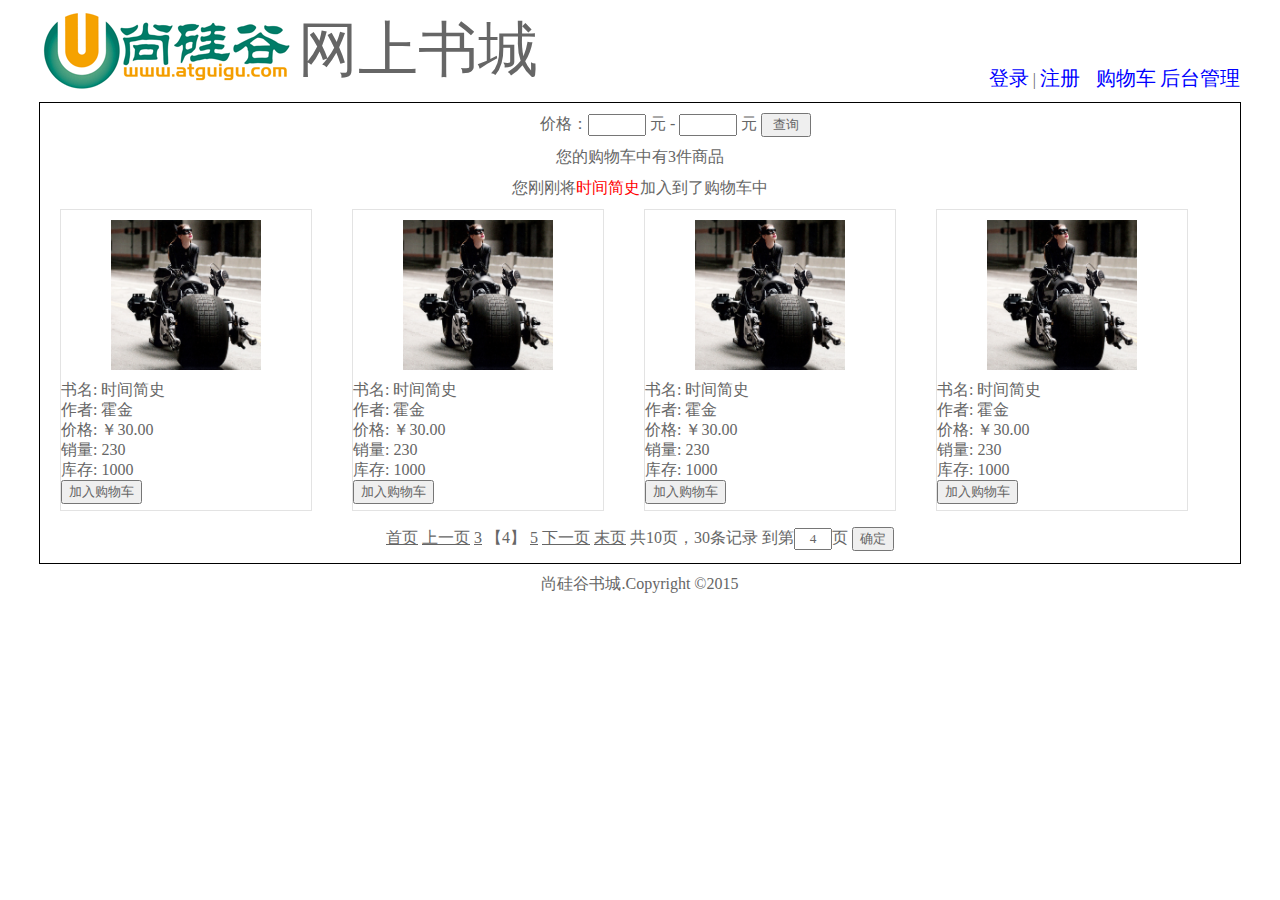
<file: book/src/main/webapp/index.html>
<!DOCTYPE html>
<html>
<head>
<meta charset="UTF-8">
<title>书城首页</title>
<link type="text/css" rel="stylesheet" href="static/css/style.css" >
</head>
<body>
	
	<div id="header">
			<img class="logo_img" alt="" src="static/img/logo.gif" >
			<span class="wel_word">网上书城</span>
			<div>
				<a href="pages/user/login.html">登录</a> | 
				<a href="pages/user/regist.html">注册</a> &nbsp;&nbsp;
				<a href="pages/cart/cart.html">购物车</a>
				<a href="pages/manager/manager.html">后台管理</a>
			</div>
	</div>
	<div id="main">
		<div id="book">
			<div class="book_cond">
				<form action="" method="get">
					价格：<input id="min" type="text" name="min" value=""> 元 - 
						<input id="max" type="text" name="max" value=""> 元 
						<input type="submit" value="查询" />
				</form>
			</div>
			<div style="text-align: center">
				<span>您的购物车中有3件商品</span>
				<div>
					您刚刚将<span style="color: red">时间简史</span>加入到了购物车中
				</div>
			</div>
			<div class="b_list">
				<div class="img_div">
					<img class="book_img" alt="" src="static/img/default.jpg" />
				</div>
				<div class="book_info">
					<div class="book_name">
						<span class="sp1">书名:</span>
						<span class="sp2">时间简史</span>
					</div>
					<div class="book_author">
						<span class="sp1">作者:</span>
						<span class="sp2">霍金</span>
					</div>
					<div class="book_price">
						<span class="sp1">价格:</span>
						<span class="sp2">￥30.00</span>
					</div>
					<div class="book_sales">
						<span class="sp1">销量:</span>
						<span class="sp2">230</span>
					</div>
					<div class="book_amount">
						<span class="sp1">库存:</span>
						<span class="sp2">1000</span>
					</div>
					<div class="book_add">
						<button>加入购物车</button>
					</div>
				</div>
			</div>
			
			<div class="b_list">
				<div class="img_div">
					<img class="book_img" alt="" src="static/img/default.jpg" />
				</div>
				<div class="book_info">
					<div class="book_name">
						<span class="sp1">书名:</span>
						<span class="sp2">时间简史</span>
					</div>
					<div class="book_author">
						<span class="sp1">作者:</span>
						<span class="sp2">霍金</span>
					</div>
					<div class="book_price">
						<span class="sp1">价格:</span>
						<span class="sp2">￥30.00</span>
					</div>
					<div class="book_sales">
						<span class="sp1">销量:</span>
						<span class="sp2">230</span>
					</div>
					<div class="book_amount">
						<span class="sp1">库存:</span>
						<span class="sp2">1000</span>
					</div>
					<div class="book_add">
						<button>加入购物车</button>
					</div>
				</div>
			</div>
			
			<div class="b_list">
				<div class="img_div">
					<img class="book_img" alt="" src="static/img/default.jpg" />
				</div>
				<div class="book_info">
					<div class="book_name">
						<span class="sp1">书名:</span>
						<span class="sp2">时间简史</span>
					</div>
					<div class="book_author">
						<span class="sp1">作者:</span>
						<span class="sp2">霍金</span>
					</div>
					<div class="book_price">
						<span class="sp1">价格:</span>
						<span class="sp2">￥30.00</span>
					</div>
					<div class="book_sales">
						<span class="sp1">销量:</span>
						<span class="sp2">230</span>
					</div>
					<div class="book_amount">
						<span class="sp1">库存:</span>
						<span class="sp2">1000</span>
					</div>
					<div class="book_add">
						<button>加入购物车</button>
					</div>
				</div>
			</div>
			
			<div class="b_list">
				<div class="img_div">
					<img class="book_img" alt="" src="static/img/default.jpg" />
				</div>
				<div class="book_info">
					<div class="book_name">
						<span class="sp1">书名:</span>
						<span class="sp2">时间简史</span>
					</div>
					<div class="book_author">
						<span class="sp1">作者:</span>
						<span class="sp2">霍金</span>
					</div>
					<div class="book_price">
						<span class="sp1">价格:</span>
						<span class="sp2">￥30.00</span>
					</div>
					<div class="book_sales">
						<span class="sp1">销量:</span>
						<span class="sp2">230</span>
					</div>
					<div class="book_amount">
						<span class="sp1">库存:</span>
						<span class="sp2">1000</span>
					</div>
					<div class="book_add">
						<button>加入购物车</button>
					</div>
				</div>
			</div>
		</div>
		
		<div id="page_nav">
		<a href="#">首页</a>
		<a href="#">上一页</a>
		<a href="#">3</a>
		【4】
		<a href="#">5</a>
		<a href="#">下一页</a>
		<a href="#">末页</a>
		共10页，30条记录 到第<input value="4" name="pn" id="pn_input"/>页
		<input type="button" value="确定">
		</div>
	
	</div>
	
	<div id="bottom">
		<span>
			尚硅谷书城.Copyright &copy;2015
		</span>
	</div>
</body>
</html>
</file>
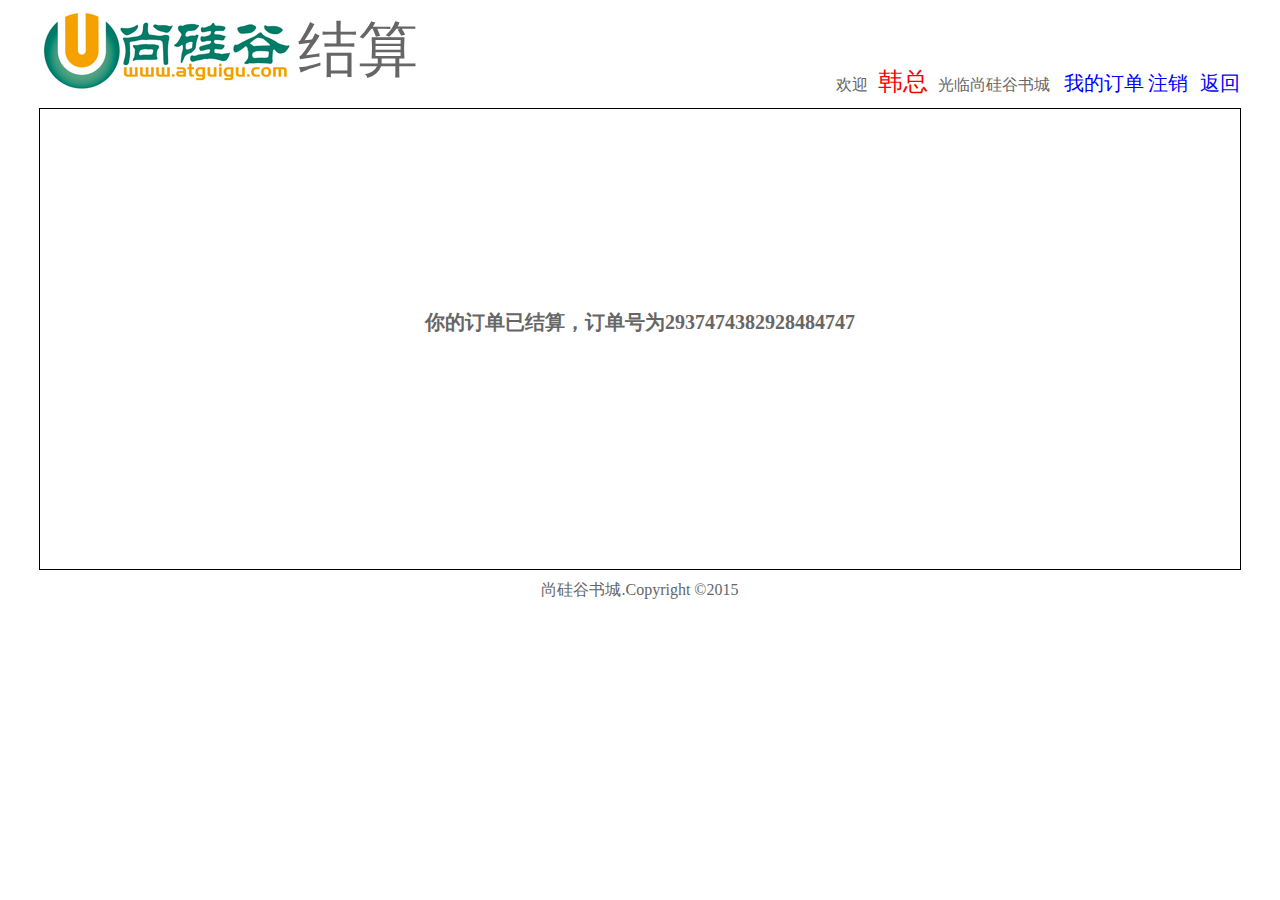
<file: book/pages/cart/checkout.html>
<!DOCTYPE html>
<html>
<head>
<meta charset="UTF-8">
<title>结算页面</title>
<link type="text/css" rel="stylesheet" href="../../static/css/style.css" >
<style type="text/css">
	h1 {
		text-align: center;
		margin-top: 200px;
	}
</style>
</head>
<body>
	
	<div id="header">
			<img class="logo_img" alt="" src="../../static/img/logo.gif" >
			<span class="wel_word">结算</span>
			<div>
				<span>欢迎<span class="um_span">韩总</span>光临尚硅谷书城</span>
				<a href="../order/order.html">我的订单</a>
				<a href="../../index.html">注销</a>&nbsp;&nbsp;
				<a href="../../index.html">返回</a>
			</div>
	</div>
	
	<div id="main">
		
		<h1>你的订单已结算，订单号为2937474382928484747</h1>
		
	
	</div>
	
	<div id="bottom">
		<span>
			尚硅谷书城.Copyright &copy;2015
		</span>
	</div>
</body>
</html>
</file>
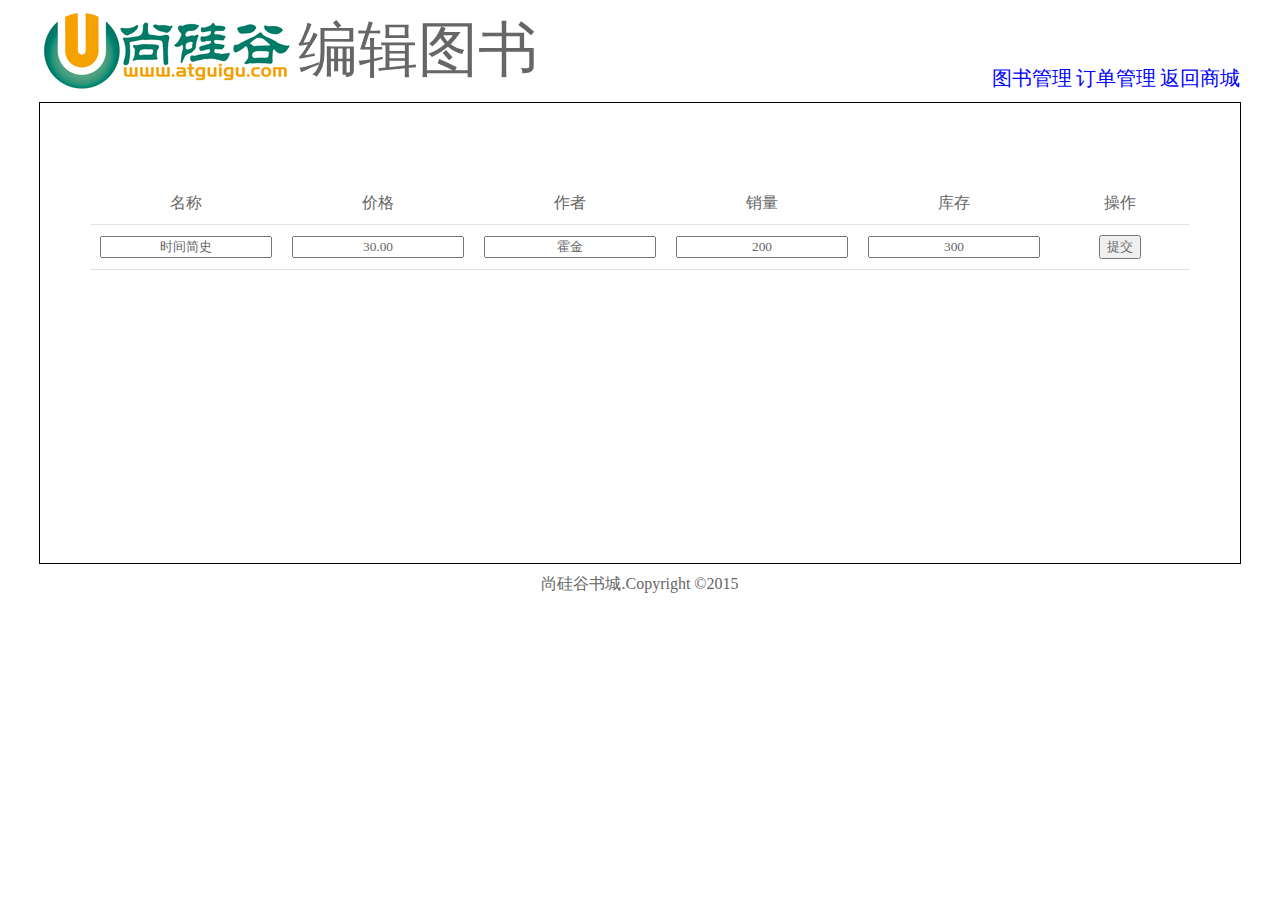
<file: book/pages/manager/book_edit.html>
<!DOCTYPE html>
<html>
<head>
<meta charset="UTF-8">
<title>编辑图书</title>
<link type="text/css" rel="stylesheet" href="../../static/css/style.css" >
<style type="text/css">
	h1 {
		text-align: center;
		margin-top: 200px;
	}
	
	h1 a {
		color:red;
	}
	
	input {
		text-align: center;
	}
</style>
</head>
<body>
		<div id="header">
			<img class="logo_img" alt="" src="../../static/img/logo.gif" >
			<span class="wel_word">编辑图书</span>
			<div>
				<a href="book_manager.html">图书管理</a>
				<a href="order_manager.html">订单管理</a>
				<a href="../../index.html">返回商城</a>
			</div>
		</div>
		
		<div id="main">
			<form action="book_manager.html">
				<table>
					<tr>
						<td>名称</td>
						<td>价格</td>
						<td>作者</td>
						<td>销量</td>
						<td>库存</td>
						<td colspan="2">操作</td>
					</tr>		
					<tr>
						<td><input name="book_name" type="text" value="时间简史"/></td>
						<td><input name="book_price" type="text" value="30.00"/></td>
						<td><input name="book_author" type="text" value="霍金"/></td>
						<td><input name="book_sales" type="text" value="200"/></td>
						<td><input name="book_stock" type="text" value="300"/></td>
						<td><input type="submit" value="提交"/></td>
					</tr>	
				</table>
			</form>
			
	
		</div>
		
		<div id="bottom">
			<span>
				尚硅谷书城.Copyright &copy;2015
			</span>
		</div>
</body>
</html>
</file>
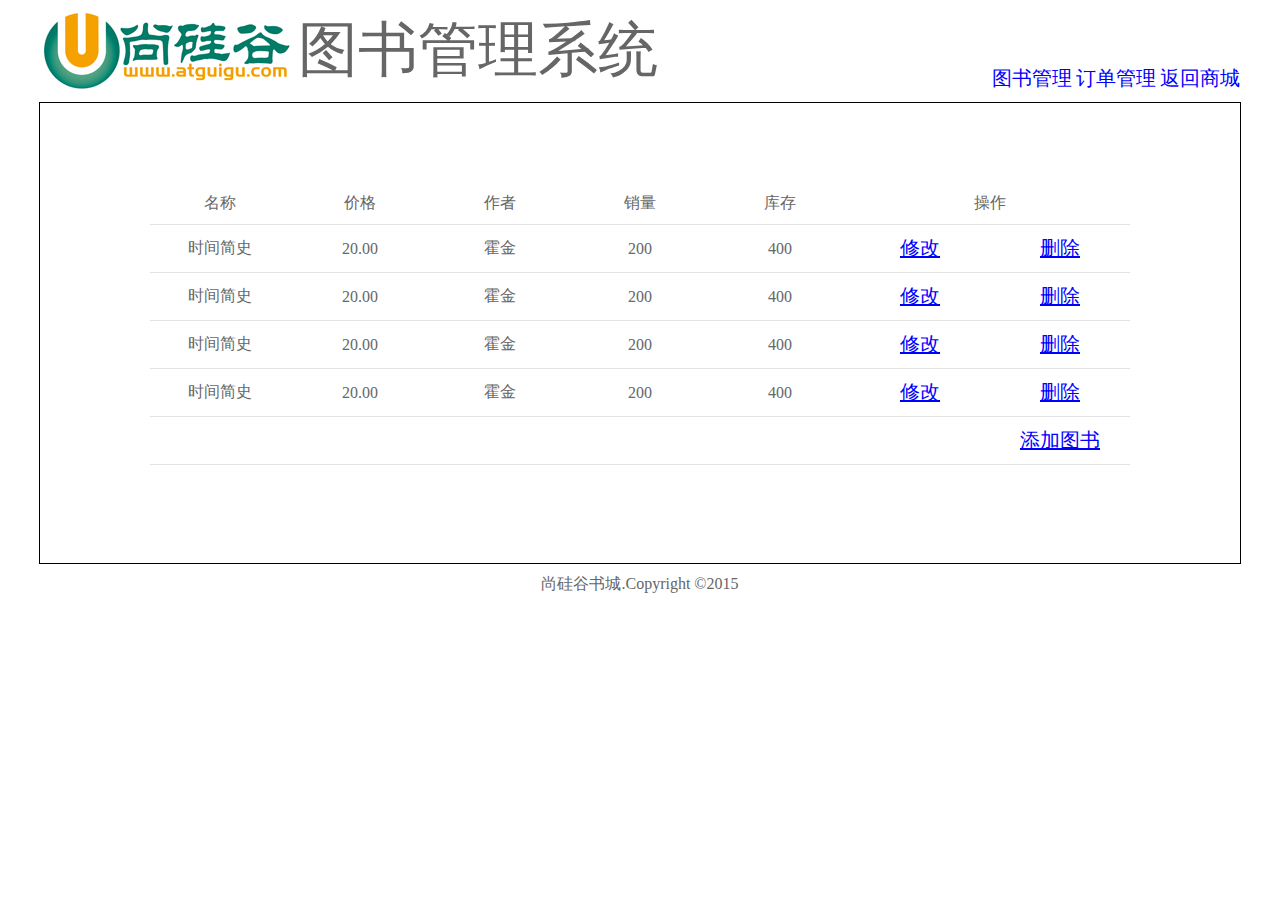
<file: book/pages/manager/book_manager.html>
<!DOCTYPE html>
<html>
<head>
<meta charset="UTF-8">
<title>图书管理</title>
<link type="text/css" rel="stylesheet" href="../../static/css/style.css" >
</head>
<body>
	
	<div id="header">
			<img class="logo_img" alt="" src="../../static/img/logo.gif" >
			<span class="wel_word">图书管理系统</span>
			<div>
				<a href="book_manager.html">图书管理</a>
				<a href="order_manager.html">订单管理</a>
				<a href="../../index.html">返回商城</a>
			</div>
	</div>
	
	<div id="main">
		<table>
			<tr>
				<td>名称</td>
				<td>价格</td>
				<td>作者</td>
				<td>销量</td>
				<td>库存</td>
				<td colspan="2">操作</td>
			</tr>		
			<tr>
				<td>时间简史</td>
				<td>20.00</td>
				<td>霍金</td>
				<td>200</td>
				<td>400</td>
				<td><a href="book_edit.html">修改</a></td>
				<td><a href="#">删除</a></td>
			</tr>	
			
			<tr>
				<td>时间简史</td>
				<td>20.00</td>
				<td>霍金</td>
				<td>200</td>
				<td>400</td>
				<td><a href="book_edit.html">修改</a></td>
				<td><a href="#">删除</a></td>
			</tr>	
			
			<tr>
				<td>时间简史</td>
				<td>20.00</td>
				<td>霍金</td>
				<td>200</td>
				<td>400</td>
				<td><a href="book_edit.html">修改</a></td>
				<td><a href="#">删除</a></td>
			</tr>	
			
			<tr>
				<td>时间简史</td>
				<td>20.00</td>
				<td>霍金</td>
				<td>200</td>
				<td>400</td>
				<td><a href="book_edit.html">修改</a></td>
				<td><a href="#">删除</a></td>
			</tr>	
			
			<tr>
				<td></td>
				<td></td>
				<td></td>
				<td></td>
				<td></td>
				<td></td>
				<td><a href="book_edit.html">添加图书</a></td>
			</tr>	
		</table>
	</div>
	
	<div id="bottom">
		<span>
			尚硅谷书城.Copyright &copy;2015
		</span>
	</div>
</body>
</html>
</file>
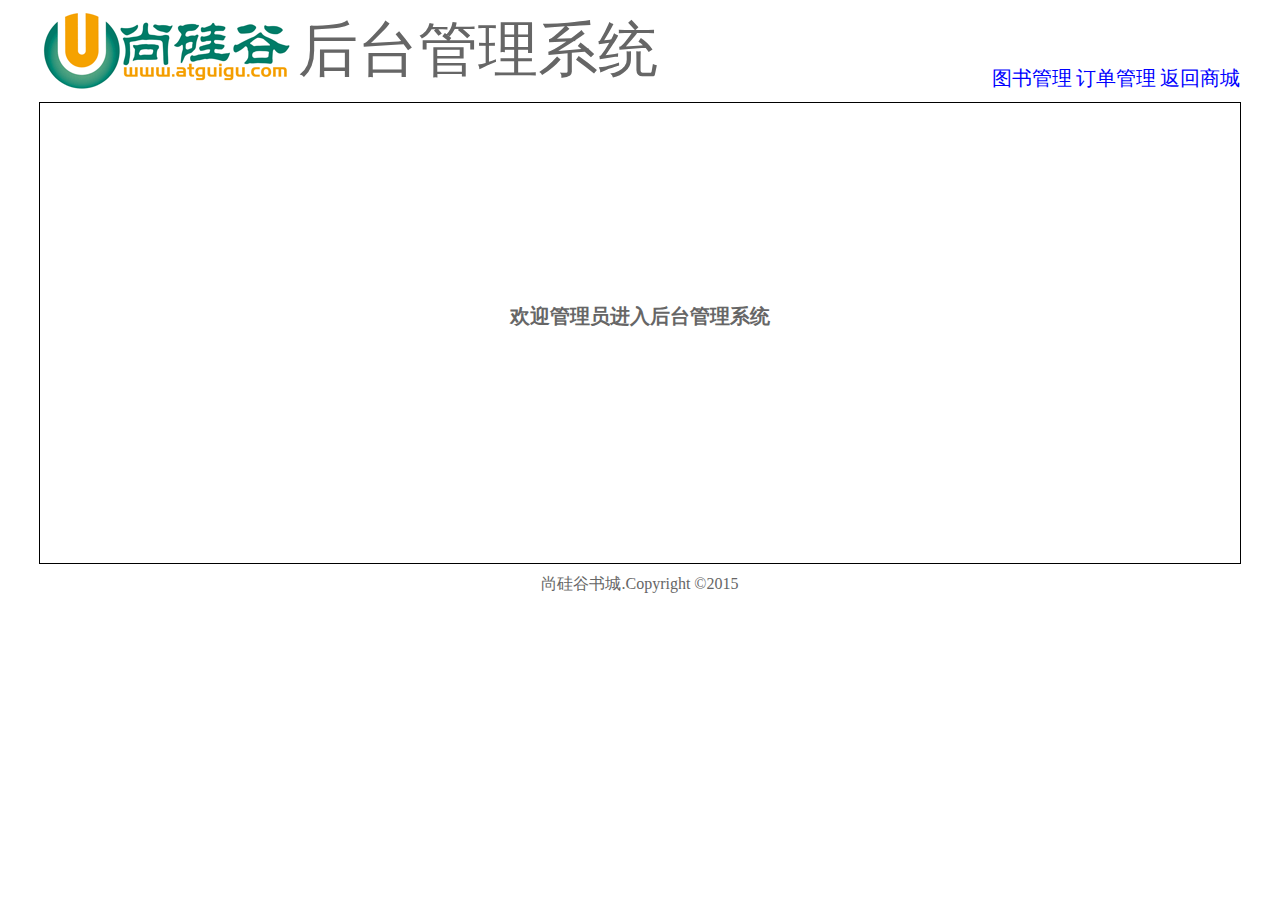
<file: book/pages/manager/manager.html>
<!DOCTYPE html>
<html>
<head>
<meta charset="UTF-8">
<title>后台管理</title>
<link type="text/css" rel="stylesheet" href="../../static/css/style.css" >
<style type="text/css">
	h1 {
		text-align: center;
		margin-top: 200px;
	}
</style>
</head>
<body>
	
	<div id="header">
			<img class="logo_img" alt="" src="../../static/img/logo.gif" >
			<span class="wel_word">后台管理系统</span>
			<div>
				<a href="book_manager.html">图书管理</a>
				<a href="order_manager.html">订单管理</a>
				<a href="../../index.html">返回商城</a>
			</div>
	</div>
	
	<div id="main">
		<h1>欢迎管理员进入后台管理系统</h1>
	</div>
	
	<div id="bottom">
		<span>
			尚硅谷书城.Copyright &copy;2015
		</span>
	</div>
</body>
</html>
</file>
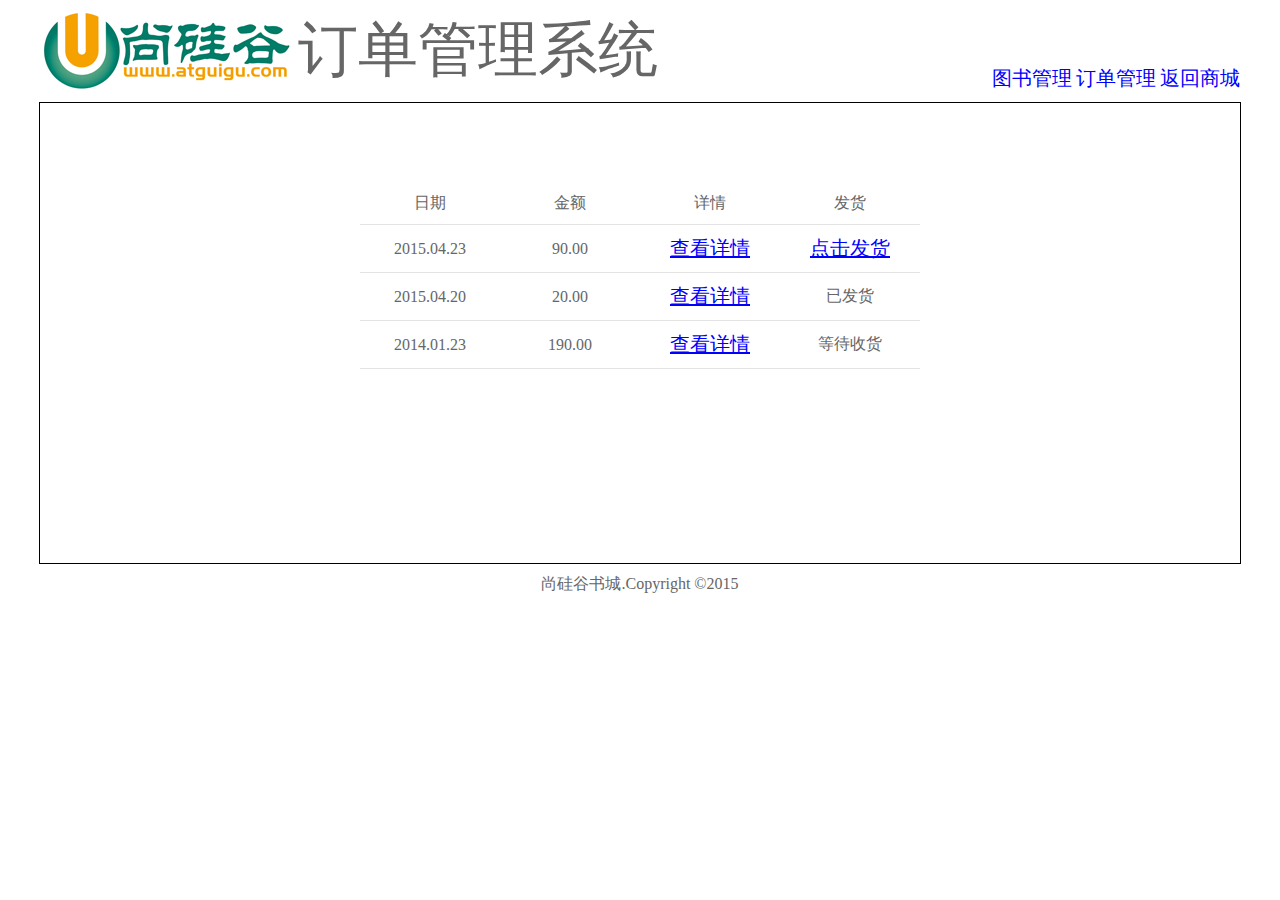
<file: book/pages/manager/order_manager.html>
<!DOCTYPE html>
<html>
<head>
<meta charset="UTF-8">
<title>订单管理</title>
<link type="text/css" rel="stylesheet" href="../../static/css/style.css" >
</head>
<body>
	
	<div id="header">
			<img class="logo_img" alt="" src="../../static/img/logo.gif" >
			<span class="wel_word">订单管理系统</span>
			<div>
				<a href="book_manager.html">图书管理</a>
				<a href="order_manager.html">订单管理</a>
				<a href="../../index.html">返回商城</a>
			</div>
	</div>
	
	<div id="main">
		<table>
			<tr>
				<td>日期</td>
				<td>金额</td>
				<td>详情</td>
				<td>发货</td>
				
			</tr>		
			<tr>
				<td>2015.04.23</td>
				<td>90.00</td>
				<td><a href="#">查看详情</a></td>
				<td><a href="#">点击发货</a></td>
			</tr>	
			
			<tr>
				<td>2015.04.20</td>
				<td>20.00</td>
				<td><a href="#">查看详情</a></td>
				<td>已发货</td>
			</tr>	
			
			<tr>
				<td>2014.01.23</td>
				<td>190.00</td>
				<td><a href="#">查看详情</a></td>
				<td>等待收货</td>
			</tr>		
		</table>
	</div>
	
	<div id="bottom">
		<span>
			尚硅谷书城.Copyright &copy;2015
		</span>
	</div>
</body>
</html>
</file>
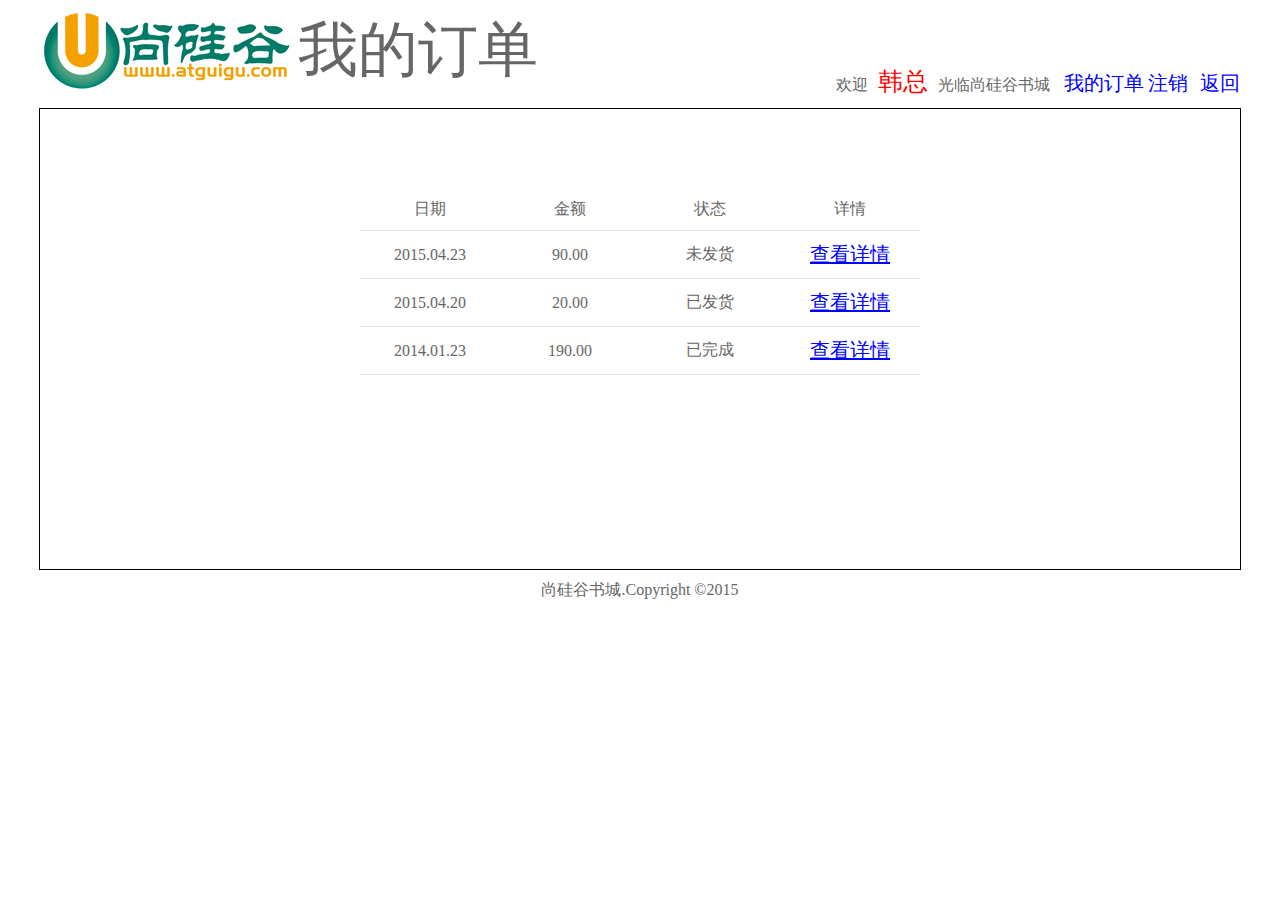
<file: book/pages/order/order.html>
<!DOCTYPE html>
<html>
<head>
<meta charset="UTF-8">
<title>我的订单</title>
<link type="text/css" rel="stylesheet" href="../../static/css/style.css" >
<style type="text/css">
	h1 {
		text-align: center;
		margin-top: 200px;
	}
</style>
</head>
<body>
	
	<div id="header">
			<img class="logo_img" alt="" src="../../static/img/logo.gif" >
			<span class="wel_word">我的订单</span>
			<div>
				<span>欢迎<span class="um_span">韩总</span>光临尚硅谷书城</span>
				<a href="../order/order.html">我的订单</a>
				<a href="../../index.html">注销</a>&nbsp;&nbsp;
				<a href="../../index.html">返回</a>
			</div>
	</div>
	
	<div id="main">
		
		<table>
			<tr>
				<td>日期</td>
				<td>金额</td>
				<td>状态</td>
				<td>详情</td>
			</tr>		
			<tr>
				<td>2015.04.23</td>
				<td>90.00</td>
				<td>未发货</td>
				<td><a href="#">查看详情</a></td>
			</tr>	
			
			<tr>
				<td>2015.04.20</td>
				<td>20.00</td>
				<td>已发货</td>
				<td><a href="#">查看详情</a></td>
			</tr>	
			
			<tr>
				<td>2014.01.23</td>
				<td>190.00</td>
				<td>已完成</td>
				<td><a href="#">查看详情</a></td>
			</tr>		
		</table>
		
	
	</div>
	
	<div id="bottom">
		<span>
			尚硅谷书城.Copyright &copy;2015
		</span>
	</div>
</body>
</html>
</file>
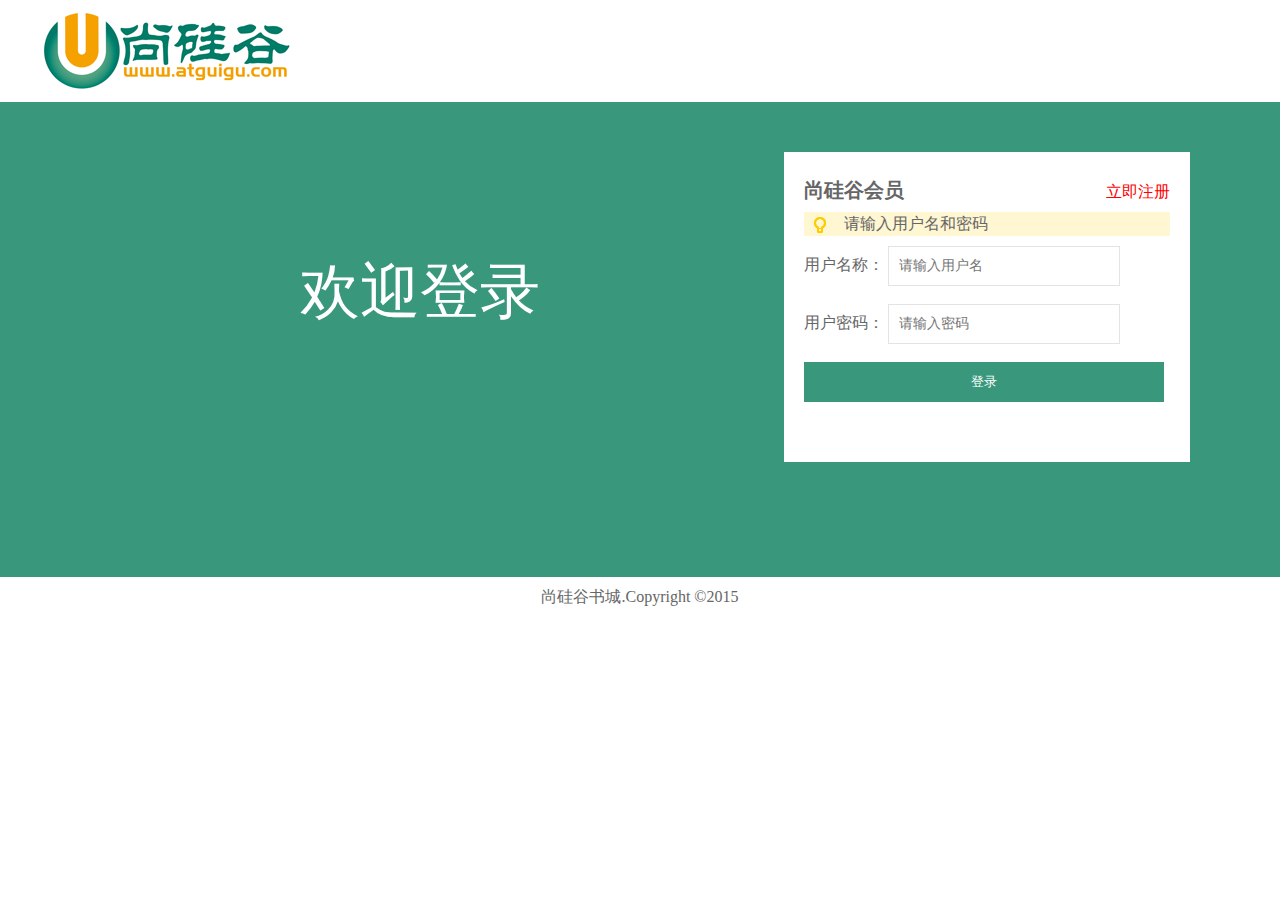
<file: book/pages/user/login.html>
<!DOCTYPE html>
<html>
<head>
<meta charset="UTF-8">
<title>尚硅谷会员登录页面</title>
<link type="text/css" rel="stylesheet" href="../../static/css/style.css" >
</head>
<body>
		<div id="login_header">
			<img class="logo_img" alt="" src="../../static/img/logo.gif" >
		</div>
		
			<div class="login_banner">
			
				<div id="l_content">
					<span class="login_word">欢迎登录</span>
				</div>
				
				<div id="content">
					<div class="login_form">
						<div class="login_box">
							<div class="tit">
								<h1>尚硅谷会员</h1>
								<a href="regist.html">立即注册</a>
							</div>
							<div class="msg_cont">
								<b></b>
								<span class="errorMsg">请输入用户名和密码</span>
							</div>
							<div class="form">
								<form action="login_success.html">
									<label>用户名称：</label>
									<input class="itxt" type="text" placeholder="请输入用户名" autocomplete="off" tabindex="1" name="username" />
									<br />
									<br />
									<label>用户密码：</label>
									<input class="itxt" type="password" placeholder="请输入密码" autocomplete="off" tabindex="1" name="password" />
									<br />
									<br />
									<input type="submit" value="登录" id="sub_btn" />
								</form>
							</div>
							
						</div>
					</div>
				</div>
			</div>
		<div id="bottom">
			<span>
				尚硅谷书城.Copyright &copy;2015
			</span>
		</div>
</body>
</html>
</file>
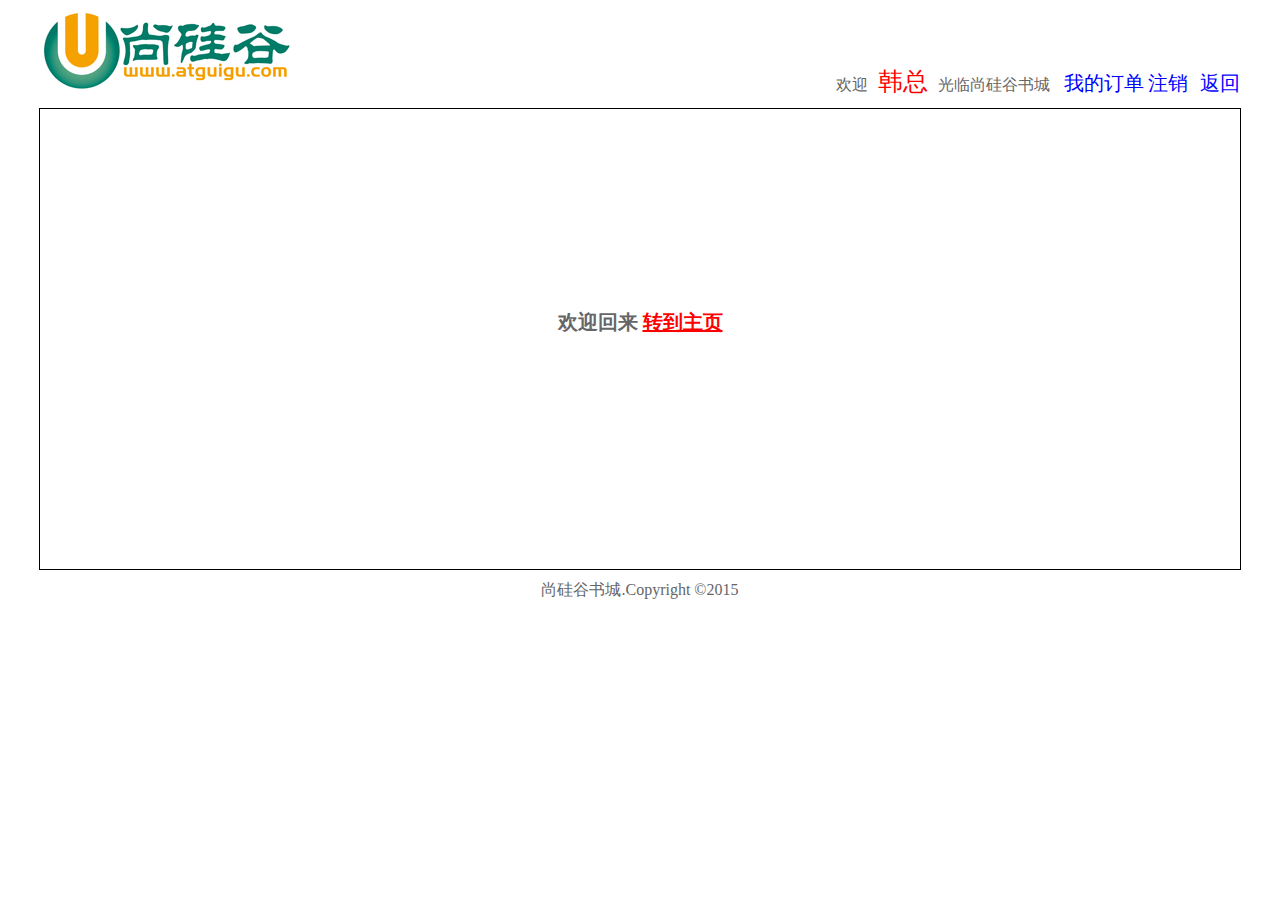
<file: book/pages/user/login_success.html>
<!DOCTYPE html>
<html>
<head>
<meta charset="UTF-8">
<title>尚硅谷会员注册页面</title>
<link type="text/css" rel="stylesheet" href="../../static/css/style.css" >
<style type="text/css">
	h1 {
		text-align: center;
		margin-top: 200px;
	}
	
	h1 a {
		color:red;
	}
</style>
</head>
<body>
		<div id="header">
				<img class="logo_img" alt="" src="../../static/img/logo.gif" >
				<div>
					<span>欢迎<span class="um_span">韩总</span>光临尚硅谷书城</span>
					<a href="../order/order.html">我的订单</a>
					<a href="../../index.html">注销</a>&nbsp;&nbsp;
					<a href="../../index.html">返回</a>
				</div>
		</div>
		
		<div id="main">
		
			<h1>欢迎回来 <a href="../../index.html">转到主页</a></h1>
	
		</div>
		
		<div id="bottom">
			<span>
				尚硅谷书城.Copyright &copy;2015
			</span>
		</div>
</body>
</html>
</file>
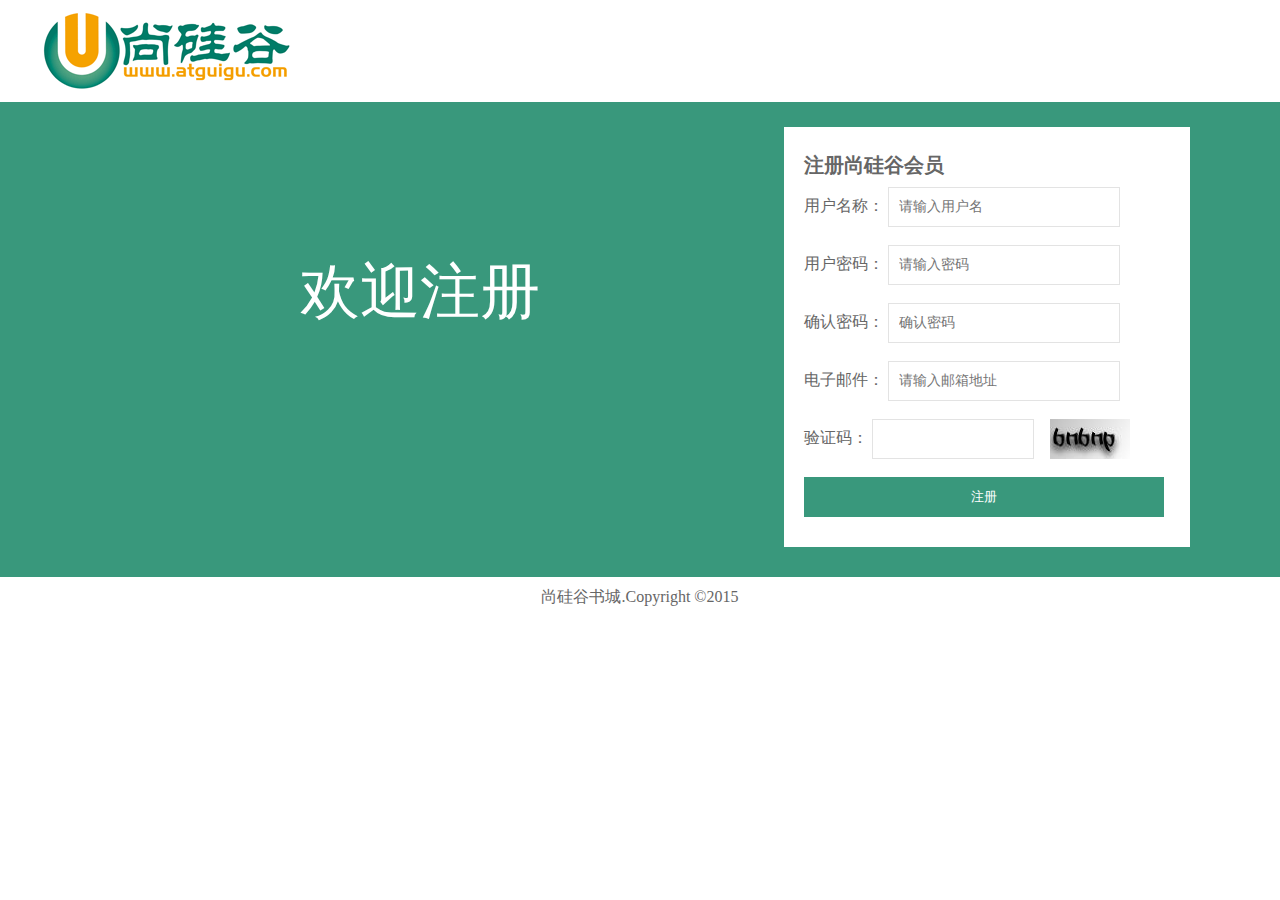
<file: book/pages/user/regist.html>
<!DOCTYPE html>
<html>
<head>
<meta charset="UTF-8">
<title>尚硅谷会员注册页面</title>
<link type="text/css" rel="stylesheet" href="../../static/css/style.css" >
	<script type="text/javascript" src="../../static/script/jquery-1.7.2.js"></script>
	<script type="text/javascript">
		//页面加载完成之后
		$(function () {
			// 给注册绑定单击事件
			$("#sub_btn").click(function () {
				// 验证用户名：必须由字母，数字下划线组成，并且长度为5 到12 位

				//1 获取用户名输入框里的内容
				var usernameText = $("#username").val();
				//2 创建正则表达式对象
				var usernamePatt = /^\w{5,12}$/;
				//3 使用test方法验证
				if (!usernamePatt.test(usernameText)) {
					//4 提示用户结果
					$("span.errorMsg").text("用户名不合法！");
					return false;
				}
				$("span.errorMsg").text("");

				// 验证密码：必须由字母，数字下划线组成，并且长度为5 到12 位
				//1 获取密码输入框里的内容
				var passwordText = $("#password").val();
				//2 创建正则表达式对象
				var passwordPatt = /^\w{5,12}$/;
				//3 使用test方法验证
				if (!usernamePatt.test(passwordText)) {
					//4 提示用户结果
					$("span.errorMsg").text("密码不合法！");
					return false;
				}
				$("span.errorMsg").text("");


				// 验证确认密码：和密码相同
				//1 获取确认密码内容
				var repwdText = $("#repwd").val()
				//2 和密码相比较
				if (repwdText != passwordText) {
					//3 提示用户
					$("span.errorMsg").text("确认密码和密码不一致");
					return false
				}
				$("span.errorMsg").text("");

				//3 提示用户
				// 邮箱验证：xxxxx@xxx.com
				// 验证码：现在只需要验证用户已输入。因为还没讲到服务器。验证码生成。
				//1 获取用户名输入框里的内容
				var emailText = $("#email").val();
				//2 创建正则表达式对象
				var emailPatt = /^([\w-\.]+)@((\[[0-9]{1,3}\.[0-9]{1,3}\.[0-9]{1,3}\.)|(([\w-]+\.)+))([a-zA-Z]{2,4}|[0-9]{1,3})(\]?)$/;
				//3 使用test方法验证
				if (!emailPatt.test(emailText)) {
					//4 提示用户结果
					$("span.errorMsg").text("邮箱不合法！");
					return false;
				}
				$("span.errorMsg").text("");

				var codeText = $("#code").val();

				//去掉验证码前后空格
				codeText = $.trim(codeText);
				if (codeText == null || codeText == "") {
					$("span.errorMsg").text("验证码不能为空");
					return false;
				}
			})
		})
	</script>
<style type="text/css">
	.login_form{
		height:420px;
		margin-top: 25px;
	}
	
</style>
</head>
<body>
		<div id="login_header">
			<img class="logo_img" alt="" src="../../static/img/logo.gif" >
		</div>
		
			<div class="login_banner">
			
				<div id="l_content">
					<span class="login_word">欢迎注册</span>
				</div>
				
				<div id="content">
					<div class="login_form">
						<div class="login_box">
							<div class="tit">
								<h1>注册尚硅谷会员</h1>
								<span class="errorMsg"></span>
							</div>
							<div class="form">
								<form action="registServlet">
									<label>用户名称：</label>
									<input class="itxt" type="text" placeholder="请输入用户名"
										   autocomplete="off" tabindex="1" name="username" id="username" />
									<br />
									<br />
									<label>用户密码：</label>
									<input class="itxt" type="password" placeholder="请输入密码"
										   autocomplete="off" tabindex="1" name="password" id="password" />
									<br />
									<br />
									<label>确认密码：</label>
									<input class="itxt" type="password" placeholder="确认密码" 
										   autocomplete="off" tabindex="1" name="repwd" id="repwd" />
									<br />
									<br />
									<label>电子邮件：</label>
									<input class="itxt" type="text" placeholder="请输入邮箱地址" 
										   autocomplete="off" tabindex="1" name="email" id="email" />
									<br />
									<br />
									<label>验证码：</label>
									<input class="itxt" type="text" style="width: 150px;" id="code"/>
									<img alt="" src="../../static/img/code.bmp" style="float: right; margin-right: 40px">									
									<br />
									<br />
									<input type="submit" value="注册" id="sub_btn" />
									
								</form>
							</div>
							
						</div>
					</div>
				</div>
			</div>
		<div id="bottom">
			<span>
				尚硅谷书城.Copyright &copy;2015
			</span>
		</div>
</body>
</html>
</file>
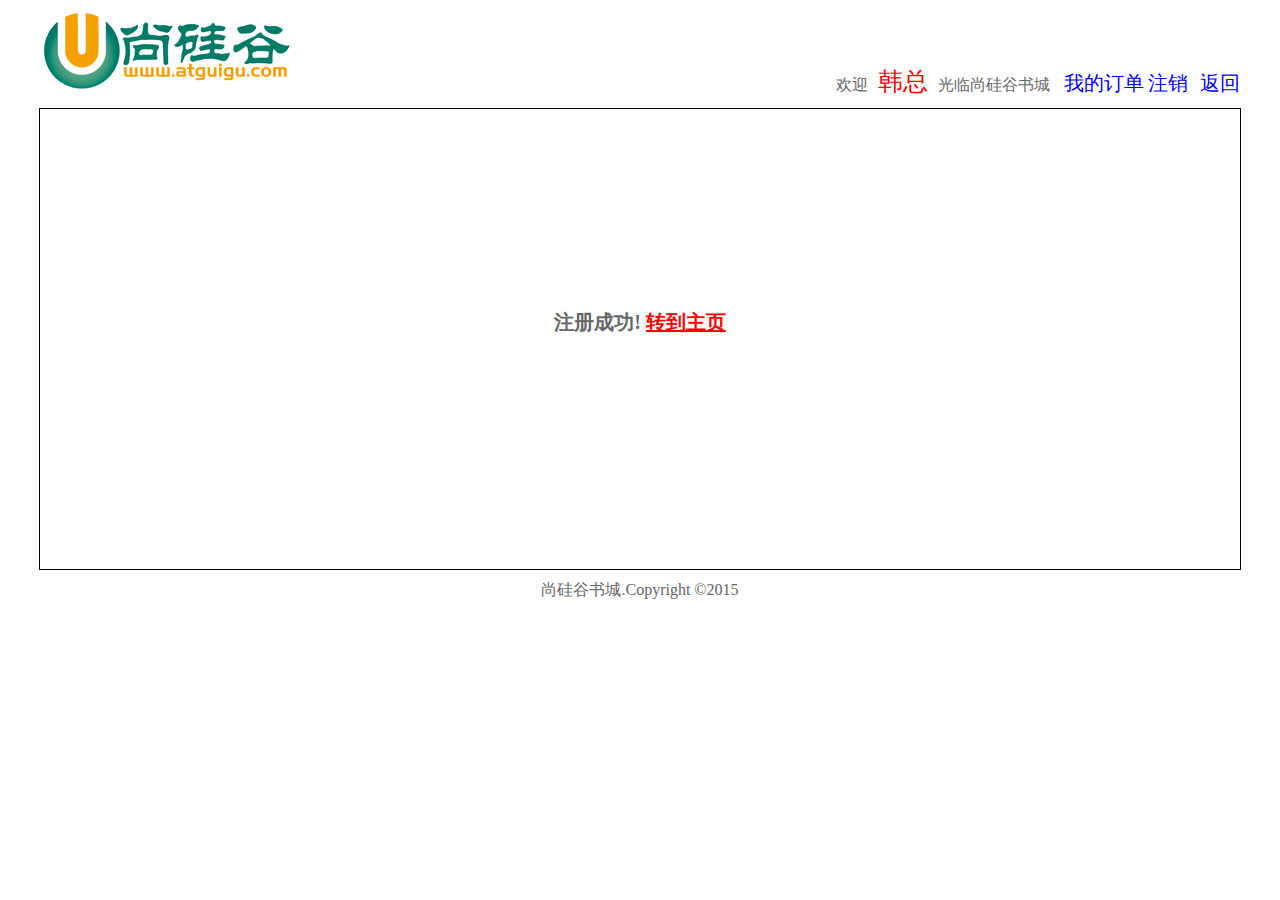
<file: book/pages/user/regist_success.html>
<!DOCTYPE html>
<html>
<head>
<meta charset="UTF-8">
<title>尚硅谷会员注册页面</title>
<link type="text/css" rel="stylesheet" href="../../static/css/style.css" >
<style type="text/css">
	h1 {
		text-align: center;
		margin-top: 200px;
	}
	
	h1 a {
		color:red;
	}
</style>
</head>
<body>
		<div id="header">
				<img class="logo_img" alt="" src="../../static/img/logo.gif" >
				<span class="wel_word"></span>
				<div>
					<span>欢迎<span class="um_span">韩总</span>光临尚硅谷书城</span>
					<a href="../order/order.html">我的订单</a>
					<a href="../../index.html">注销</a>&nbsp;&nbsp;
					<a href="../../index.html">返回</a>
				</div>
		</div>
		
		<div id="main">
		
			<h1>注册成功! <a href="../../index.html">转到主页</a></h1>
	
		</div>
		
		<div id="bottom">
			<span>
				尚硅谷书城.Copyright &copy;2015
			</span>
		</div>
</body>
</html>
</file>
<file: book/src/main/webapp/static/css/style.css>
@CHARSET "UTF-8";

body {
	overflow: hidden;
}

* {
	margin: 0;
	font-family:"Microsoft Yahei";
	color: #666;
}

div{
	margin: auto;
	margin-bottom: 10px;
	margin-top: 10px;
	
}

#header {
	height: 82px;
	width: 1200px;
}

#main {
	height: 460px;
	width: 1200px;
	border: 1px black solid;
	overflow: auto;
}

#bottom {
	height: 30px;
	width: 1200px;
	text-align: center;
}

#book{
	width: 100%;
	height: 90%;
	margin: auto;
	
}

.b_list{
	height:300px;
	width:250px;
	margin: 20px;
	float: left;
	margin-top:0px;
	margin-bottom:0px;
	border: 1px #e3e3e3 solid;
}

#page_nav{
	width: 100%;
	height: 10px;
	margin: auto;
	
	text-align: center;
}

#pn_input {
	width: 30px;
	text-align: center;
}

.img_div{
	height: 150px;
	text-align: center;
}

.book_img {
	height:150px;
	width:150px;
}

.book_info {
	
	text-align: center;
}

.book_info div{
	height: 10px;
	width: 300px;
	text-align: left;
}

.wel_word{
	font-size: 60px;
	float: left;
}

.logo_img{
	float: left;
}

#header div a {
	text-decoration: none;
	font-size: 20px;
}

#header div{
	float: right;
	margin-top: 55px;
}

.book_cond{
	margin-left: 500px;
}

.book_cond input{
	width: 50px;
	text-align: center;
}


/*登录页面CSS样式  */

#login_header{
	height: 82px;
	width: 1200px;
}

.login_banner{
	height:475px;
	background-color: #39987c;
}

.login_form{
	height:310px;
	width:406px;
	float: right;
	margin-right:50px;
	margin-top: 50px;
	background-color: #fff;
}

#content {
	height: 475px;
	width: 1200px;
}

.login_box{
	margin: 20px;
	height: 260px;
	width: 366px;
}

h1 {
	font-size: 20px;
}
.msg_cont{
	background: none repeat scroll 0 0 #fff6d2;
    border: 1px solid #ffe57d;
    color: #666;
    height: 18px;
    line-height: 18px;
    padding: 3px 10px 3px 40px;
    position: relative;
    border: none;
}

.msg_cont b {
	background: url("../img/pwd-icons-new.png") no-repeat scroll -104px -22px rgba(0, 0, 0, 0);
    display: block;
    height: 17px;
    left: 10px;
    margin-top: -8px;
    overflow: hidden;
    position: absolute;
    top: 50%;
    width: 16px;
}

.form .itxt {
    border: 0 none;
    float: none;
    font-family: "宋体";
    font-size: 14px;
    height: 18px;
    line-height: 18px;
    overflow: hidden;
    padding: 10px 0 10px 10px;
    width: 220px;
    border: 1px #e3e3e3 solid;
}

#sub_btn{
	background-color: #39987c;
	border: none;
	color: #fff;
	width: 360px;
	height: 40px;
}

#l_content {
	float: left;
	margin-top: 150px;
	margin-left: 300px;
}

#l_content span {
	font-size: 60px;
	color: white;
}

.tit h1 {
	float: left;
	margin-top: 5px;
}

.tit a {
	float: right;
	margin-left: 10px;
	margin-top: 10px;
	color: red;
	text-decoration: none;
}

.tit .errorMsg {
	float: right;
	margin-left: 10px;
	margin-top: 10px;
	color: red;
}

.tit {
	height: 30px;
}
/*购物车*/
#main table{
	margin: auto;
	margin-top: 80px; 
	border-collapse: collapse;
}

#main table td{
	width: 120px;
	text-align:center;
	border-bottom: 1px #e3e3e3 solid;
	padding: 10px;
}

.cart_info{
	width: 700px;
	text-align: right;
}

.cart_span {
	margin-left: 20px;
}

.cart_span span{
	color: red;
	font-size: 20px;
	margin: 10px;
}

.cart_span a , td a{
	font-size: 20px;
	color: blue;
}

#header div span {
	margin: 10px;
}

#header div .um_span{
	color: red;
	font-size: 25px;
	margin: 10px;
}

#header div a {
	color: blue;
}
</file>
<file: book/static/css/style.css>
@CHARSET "UTF-8";

body {
	overflow: hidden;
}

* {
	margin: 0;
	font-family:"Microsoft Yahei";
	color: #666;
}

div{
	margin: auto;
	margin-bottom: 10px;
	margin-top: 10px;
	
}

#header {
	height: 82px;
	width: 1200px;
}

#main {
	height: 460px;
	width: 1200px;
	border: 1px black solid;
	overflow: auto;
}

#bottom {
	height: 30px;
	width: 1200px;
	text-align: center;
}

#book{
	width: 100%;
	height: 90%;
	margin: auto;
	
}

.b_list{
	height:300px;
	width:250px;
	margin: 20px;
	float: left;
	margin-top:0px;
	margin-bottom:0px;
	border: 1px #e3e3e3 solid;
}

#page_nav{
	width: 100%;
	height: 10px;
	margin: auto;
	
	text-align: center;
}

#pn_input {
	width: 30px;
	text-align: center;
}

.img_div{
	height: 150px;
	text-align: center;
}

.book_img {
	height:150px;
	width:150px;
}

.book_info {
	
	text-align: center;
}

.book_info div{
	height: 10px;
	width: 300px;
	text-align: left;
}

.wel_word{
	font-size: 60px;
	float: left;
}

.logo_img{
	float: left;
}

#header div a {
	text-decoration: none;
	font-size: 20px;
}

#header div{
	float: right;
	margin-top: 55px;
}

.book_cond{
	margin-left: 500px;
}

.book_cond input{
	width: 50px;
	text-align: center;
}


/*登录页面CSS样式  */

#login_header{
	height: 82px;
	width: 1200px;
}

.login_banner{
	height:475px;
	background-color: #39987c;
}

.login_form{
	height:310px;
	width:406px;
	float: right;
	margin-right:50px;
	margin-top: 50px;
	background-color: #fff;
}

#content {
	height: 475px;
	width: 1200px;
}

.login_box{
	margin: 20px;
	height: 260px;
	width: 366px;
}

h1 {
	font-size: 20px;
}
.msg_cont{
	background: none repeat scroll 0 0 #fff6d2;
    border: 1px solid #ffe57d;
    color: #666;
    height: 18px;
    line-height: 18px;
    padding: 3px 10px 3px 40px;
    position: relative;
    border: none;
}

.msg_cont b {
	background: url("../img/pwd-icons-new.png") no-repeat scroll -104px -22px rgba(0, 0, 0, 0);
    display: block;
    height: 17px;
    left: 10px;
    margin-top: -8px;
    overflow: hidden;
    position: absolute;
    top: 50%;
    width: 16px;
}

.form .itxt {
    border: 0 none;
    float: none;
    font-family: "宋体";
    font-size: 14px;
    height: 18px;
    line-height: 18px;
    overflow: hidden;
    padding: 10px 0 10px 10px;
    width: 220px;
    border: 1px #e3e3e3 solid;
}

#sub_btn{
	background-color: #39987c;
	border: none;
	color: #fff;
	width: 360px;
	height: 40px;
}

#l_content {
	float: left;
	margin-top: 150px;
	margin-left: 300px;
}

#l_content span {
	font-size: 60px;
	color: white;
}

.tit h1 {
	float: left;
	margin-top: 5px;
}

.tit a {
	float: right;
	margin-left: 10px;
	margin-top: 10px;
	color: red;
	text-decoration: none;
}

.tit .errorMsg {
	float: right;
	margin-left: 10px;
	margin-top: 10px;
	color: red;
}

.tit {
	height: 30px;
}
/*购物车*/
#main table{
	margin: auto;
	margin-top: 80px; 
	border-collapse: collapse;
}

#main table td{
	width: 120px;
	text-align:center;
	border-bottom: 1px #e3e3e3 solid;
	padding: 10px;
}

.cart_info{
	width: 700px;
	text-align: right;
}

.cart_span {
	margin-left: 20px;
}

.cart_span span{
	color: red;
	font-size: 20px;
	margin: 10px;
}

.cart_span a , td a{
	font-size: 20px;
	color: blue;
}

#header div span {
	margin: 10px;
}

#header div .um_span{
	color: red;
	font-size: 25px;
	margin: 10px;
}

#header div a {
	color: blue;
}
</file>
